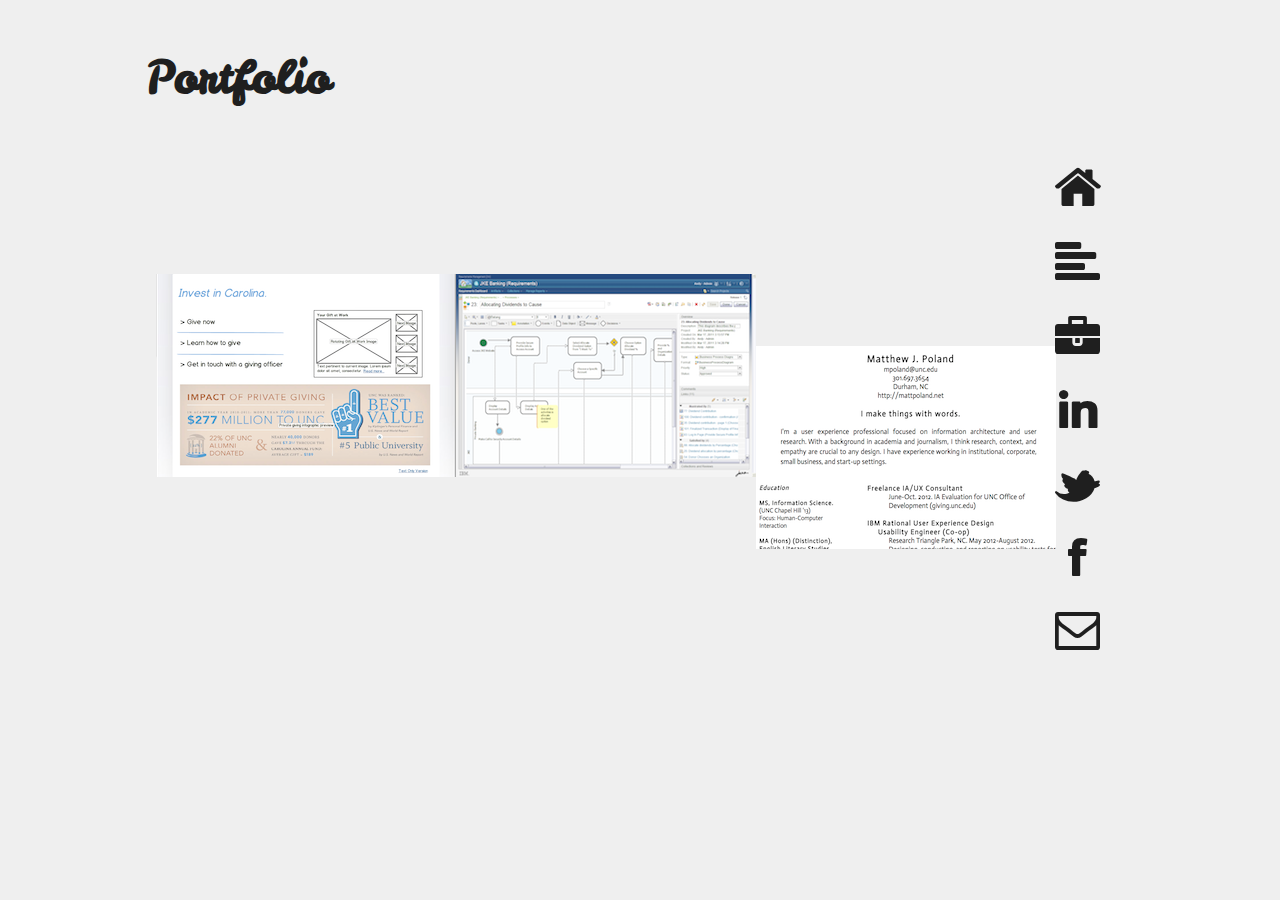
<file: portfolio.html>
<!DOCTYPE html>
<html lang="en">
<meta charset="utf-8">
<title>matt poland > portfolio</title>
<meta name="description" content="matt poland's portfolio">
<meta name="viewport" content="width=device-width">
<!-- some fonts & CSS via Font Awesome - http://fortawesome.github.com/Font-Awesome -->
<link href='http://fonts.googleapis.com/css?family=Leckerli+One' rel='stylesheet' type='text/css'>
<link rel="stylesheet" media="screen" href="./css/font-awesome.css">
<link rel="stylesheet" media="screen" href="./css/site.css">
<script type="text/javascript" src="js/vendor/jquery-1.8.3.min.js"></script>
<script type="text/javascript" src="js/captify.tiny.js"></script>
<!-- Captify script -->
<script>
$(document).ready(function(){
	$('img.captify').captify({
		// all of these options are... optional
		// ---
		// speed of the mouseover effect
		speedOver: 150,
		// speed of the mouseout effect
		speedOut: 200,
		// how long to delay the hiding of the caption after mouseout (ms)
		hideDelay: 100,
		// 'fade' or 'slide'
		animation: 'fade',	  	
		// text/html to be placed at the beginning of every caption
		prefix: '',	
		// the name of the CSS class to apply to the caption box
		className: 'caption'
	});
});
</script>

<!-- Begin displayed content -->
<div id="container">

<header id="construction">
	<h2>Portfolio</h2>
</header>	

<nav>
	<ul class="nav-links">
		<li><a href="index.html" title="home"><i class="icon-home"></i></a></li>
		<li><a href="http://blog.mattpoland.net" title="Matt's blog"><i class="icon-align-left"></i></a></li>
		<li><a href="portfolio.html" title="Matt's portfolio"><i class="icon-briefcase"></i></a></li>
		<li><a href="http://www.linkedin.com/in/polandmj" title="Matt @ linkedin"><i class="icon-linkedin"></i></a></li>	
		<li><a href="https://twitter.com/mattpoland" title="Matt @ twitter"><i class="icon-twitter"></i></a></li>
		<li><a href="https://www.facebook.com/mpoland" title="Matt @ facebook"><i class="icon-facebook"></i></a></li>
		<li><a href="mailto:matt@mattpoland.net" title="email Matt"><i class="icon-envelope"></i></a></li>
	</ul>	
</nav>

<body>
<div id="teaser">
	<a href="portfolio/giving-ia.html">
		<img src="img/dummy-giving-teaser.png" class="captify" title="UNC Office of University Development IA" />
	</a>
</div>
<div id="teaser">	
	<a href="portfolio/ibm-ux.html">
		<img src="img/rrc-teaser.png" class="captify" title="Usability Testing at IBM" />
	</a>	
</div>
<br />
<div id="teaser">	
	<a href="files/matt_poland_resume">
		<img src="img/resume-teaser.png" class="captify" title="Matt's Resume (opens .pdf)" />
	</a>	
</div>
</body>
</div> <!-- end #container -->
</html>
</file>
<file: css/site.css>
/*
 * HTML5 Boilerplate
 *
 * What follows is the result of much research on cross-browser styling.
 * Credit left inline and big thanks to Nicolas Gallagher, Jonathan Neal,
 * Kroc Camen, and the H5BP dev community and team.
 *
 * Detailed information about this CSS: h5bp.com/css
 *
 * ==|== normalize ==========================================================
 */


/* =============================================================================
   HTML5 display definitions
   ========================================================================== */

article,
aside,
details,
figcaption,
figure,
footer,
header,
hgroup,
nav,
section,
summary {
    display: block;
}

audio,
canvas,
video {
    display: inline-block;
    *display: inline;
    *zoom: 1;
}

audio:not([controls]) {
    display: none;
}

[hidden] {
    display: none;
}


/* =============================================================================
   Base
   ========================================================================== */

/*
 * 1. Correct text resizing oddly in IE6/7 when body font-size is set using em units
 * 2. Prevent iOS text size adjust on device orientation change, without disabling user zoom: h5bp.com/g
 */

html {
    font-size: 100%;
    -webkit-text-size-adjust: 100%;
    -ms-text-size-adjust: 100%;
}

html,
button,
input,
select,
textarea {
    font-family: sans-serif;
    color: #222;
}

body {
    margin: 0;
    font-size: 1em;
    line-height: 1.4;
}

/*
 * Remove text-shadow in selection highlight: h5bp.com/i
 * These selection declarations have to be separate.
 * Customize the background color to match your design.
 */

::-moz-selection {
    background: #b3d4fc;
    text-shadow: none;
}

::selection {
    background: #b3d4fc;
    text-shadow: none;
}


/* =============================================================================
   Links
   ========================================================================== */

a {
    color: #00e;
}

a:visited {
    color: #551a8b;
}

a:hover {
    color: #06e;
}

a:focus {
    outline: thin dotted;
}

/*
 * Improve readability when focused and hovered in all browsers: h5bp.com/h
 */

a:hover,
a:active {
    outline: 0;
}


/* =============================================================================
   Typography
   ========================================================================== */

abbr[title] {
    border-bottom: 1px dotted;
}

b,
strong {
    font-weight: bold;
}

blockquote {
    margin: 1em 40px;
}

dfn {
    font-style: italic;
}

hr {
    display: block;
    height: 1px;
    border: 0;
    border-top: 1px solid #ccc;
    margin: 1em 0;
    padding: 0;
}

ins {
    background: #ff9;
    color: #000;
    text-decoration: none;
}

mark {
    background: #ff0;
    color: #000;
    font-style: italic;
    font-weight: bold;
}

/*
 * Redeclare monospace font family: h5bp.com/j
 */

pre,
code,
kbd,
samp {
    font-family: monospace, serif;
    _font-family: 'courier new', monospace;
    font-size: 1em;
}

/*
 * Improve readability of pre-formatted text
 */

pre {
    white-space: pre;
    white-space: pre-wrap;
    word-wrap: break-word;
}

q {
    quotes: none;
}

q:before,
q:after {
    content: "";
    content: none;
}

small {
    font-size: 85%;
}

/*
 * Position subscript and superscript content without affecting line-height: h5bp.com/k
 */

sub,
sup {
    font-size: 75%;
    line-height: 0;
    position: relative;
    vertical-align: baseline;
}

sup {
    top: -0.5em;
}

sub {
    bottom: -0.25em;
}


/* =============================================================================
   Lists
   ========================================================================== */

ul,
ol {
    margin: 1em 0;
    padding: 0 0 0 40px;
}

dd {
    margin: 0 0 0 40px;
}

nav ul,
nav ol {
    list-style: none;
    list-style-image: none;
    margin: 0;
    padding: 0;
}


/* =============================================================================
   Embedded content
   ========================================================================== */

/*
 * 1. Improve image quality when scaled in IE7: h5bp.com/d
 * 2. Remove the gap between images and borders on image containers: h5bp.com/i/440
 */

img {
    border: 0;
    vertical-align: middle;
    -ms-interpolation-mode: bicubic;
}

/*
 * Correct overflow not hidden in IE9
 */

svg:not(:root) {
    overflow: hidden;
}


/* =============================================================================
   Figures
   ========================================================================== */

figure {
    margin: 0;
}


/* =============================================================================
   Forms
   ========================================================================== */

form {
    margin: 0;
}

fieldset {
    border: 0;
    margin: 0;
    padding: 0;
}

/*
 * Indicate that 'label' will shift focus to the associated form element
 */

label {
    cursor: pointer;
}

/*
 * 1. Correct color not inheriting in IE6/7/8/9
 * 2. Correct alignment displayed oddly in IE6/7
 */

legend {
    border: 0;
    padding: 0;
    white-space: normal;
    *margin-left: -7px;
}

/*
 * 1. Correct font-size not inheriting in all browsers
 * 2. Remove margins in FF3/4 S5 Chrome
 * 3. Define consistent vertical alignment display in all browsers
 */

button,
input,
select,
textarea {
    font-size: 100%;
    margin: 0;
    vertical-align: baseline;
    *vertical-align: middle;
}

/*
 * 1. Define line-height as normal to match FF3/4 (set using !important in the UA stylesheet)
 */

button,
input {
    line-height: normal;
}

/*
 * 1. Display hand cursor for clickable form elements
 * 2. Allow styling of clickable form elements in iOS
 * 3. Correct inner spacing displayed oddly in IE7 (doesn't effect IE6)
 */

button,
input[type="button"],
input[type="reset"],
input[type="submit"] {
    cursor: pointer;
    -webkit-appearance: button;
    *overflow: visible;
}

/*
 * Re-set default cursor for disabled elements
 */

button[disabled],
input[disabled] {
    cursor: default;
}

/*
 * Consistent box sizing and appearance
 */

input[type="checkbox"],
input[type="radio"] {
    box-sizing: border-box;
    padding: 0;
    *width: 13px;
    *height: 13px;
}

input[type="search"] {
    -webkit-appearance: textfield;
    -moz-box-sizing: content-box;
    -webkit-box-sizing: content-box;
    box-sizing: content-box;
}

input[type="search"]::-webkit-search-decoration,
input[type="search"]::-webkit-search-cancel-button {
    -webkit-appearance: none;
}

/*
 * Remove inner padding and border in FF3/4: h5bp.com/l
 */

button::-moz-focus-inner,
input::-moz-focus-inner {
    border: 0;
    padding: 0;
}

/*
 * 1. Remove default vertical scrollbar in IE6/7/8/9
 * 2. Allow only vertical resizing
 */

textarea {
    overflow: auto;
    vertical-align: top;
    resize: vertical;
}


/* =============================================================================
   Tables
   ========================================================================== */

table {
    border-collapse: collapse;
    border-spacing: 0;
}

td {
    vertical-align: top;
}


/* =============================================================================
   Chrome Frame Prompt
   ========================================================================== */

.chromeframe {
    margin: 0.2em 0;
    background: #ccc;
    color: #000;
    padding: 0.2em 0;
}


/* ==== primary styles =====================================================
   Author: Matt
   ========================================================================== */

body {	
background-color: #efefef;	
text-rendering: optimizeLegibility;		
color: #1f1f1f;  	
font-family: "HelveticaNeue-Light", "Helvetica Neue Light", "Helvetica Neue", Helvetica, Arial, "Lucida Grande", sans-serif;  	
font-weight: 300;	
font-size: normal;
}

#container {
    width: 85%;
    margin: auto auto -2em auto;
}

/* inspiration from designhack: http://designshack.net/articles/css/the-10-best-script-and-handwritten-google-web-fonts/ */
#tagline {
font: 400 30px/1.2 'Leckerli One', Helvetica, sans-serif;  	
color: #1f1f1f;
margin: 50px;
width: 600px;
}

nav { 
text-align: right;
height: 70px;
padding: 0 75px 0 0; 
margin: 1em 0 01 1em;
font-size:50px; 
}

nav li { 
list-style: none; 
}

#me {
text-align: right;
font-size: 5em;
letter-spacing: 1px;
/*
width: 450px;
float: right;
*/
/*
margin: 225px 10px 0 0;
*/
margin: -1em 0 -3em 0;
padding: 0 3em 0 0;
}

#construction {
font: 400 30px/1.2 'Leckerli One', Helvetica, sans-serif;  	
color: #1f1f1f;
margin: 50px;
width: 600px;
}

#teaser {
	margin: 50px;
	padding: 0 10px 0 10px;
}

/*
#resume {
	text-align:center;
	letter-spacing:.5px;
	margin: -1em 0 -3em 0;
	padding: 0 3em 0 0;
}
*/

/* caption styling */

.caption {
	color: #ffffff;
	padding: 0.6em;
	font-weight: 300;
	font-size: 14px;
	font-family: Gill Sans, helvetica, sans-serif;
	display: none;
	cursor: default;
	
	/* remove these 4 lines below if you want 
	the caption to span the whole width of the 
	image*/
	width: 100%;
	text-align: center;
	border-top: 1px solid #303030;
	border-right: 1px solid #303030;
	
	/* background / transparency */
	background: #000000;
	opacity: 0.7;
	filter: alpha(opacity=70);
	-moz-opacity: 0.7;
	-khtml-opacity: 0.7;
}

.caption a {
	border: 0 none;
	text-decoration: none;
	background: #000000;
	padding: 0.3em;
}

.caption a:hover {
	background: #202020;
}

.caption-wrapper {
	float: left;
}

br.c { clear: both; }

/* TODO add #caption-text for Captify on Portfolio page
#caption-text {

}
*/

a, a:link {
text-decoration: none;
color: #1f1f1f;
}

a:visited {
text-decoration: none;
color: #1f1f1f;
}

a:hover { 
text-shadow: 0px 0px 5px #0080ff;	
/* alt color: #0080ff.
TODO: sort out how this filter/dropshadow works */
filter: dropshadow(color=#0080ff, offx=0, offy=0);
}

/* seriously fucking pink text selection in honor of html5boilerplate.com: */
::-moz-selection { background: #FE57A1; color: #fff; text-shadow: none; }
::selection { background: #FE57A1; color: #fff; text-shadow: none;}

/* more sedate options:
#0080ff OR Carolina blue: #56A0D3 
*/

/* ==1== media queries ======================================================
   EXAMPLE Media Query for Responsive Design.
   This example overrides the primary ('mobile first') styles
   Modify as content requires.
   ========================================================================== */

@media only screen and (min-width: 35em) {
    /* Style adjustments for viewports that meet the condition */
}



/* ==|== non-semantic helper classes ========================================
   Please define your styles before this section.
   ========================================================================== */

/*
 * Image replacement
 */

.ir {
    border: 0;
    font: 0/0 a;
    text-shadow: none;
    color: transparent;
    background-color: transparent;
}

/*
 * Hide from both screenreaders and browsers: h5bp.com/u
 */

.hidden {
    display: none !important;
    visibility: hidden;
}

/*
 * Hide only visually, but have it available for screenreaders: h5bp.com/v
 */

.visuallyhidden {
    border: 0;
    clip: rect(0 0 0 0);
    height: 1px;
    margin: -1px;
    overflow: hidden;
    padding: 0;
    position: absolute;
    width: 1px;
}

/*
 * Extends the .visuallyhidden class to allow the element to be focusable
 * when navigated to via the keyboard: h5bp.com/p
 */

.visuallyhidden.focusable:active,
.visuallyhidden.focusable:focus {
    clip: auto;
    height: auto;
    margin: 0;
    overflow: visible;
    position: static;
    width: auto;
}

/*
 * Hide visually and from screenreaders, but maintain layout
 */

.invisible {
    visibility: hidden;
}

/*
 * Contain floats: h5bp.com/q
 */

.clearfix:before,
.clearfix:after {
    content: "";
    display: table;
}

.clearfix:after {
    clear: both;
}

.clearfix {
    *zoom: 1;
}



/* ==|== print styles =======================================================
   Print styles.
   Inlined to avoid required HTTP connection: h5bp.com/r
   ========================================================================== */

@media print {
    * {
        background: transparent !important;
        color: #000 !important; /* Black prints faster: h5bp.com/s */
        box-shadow:none !important;
        text-shadow: none !important;
    }

    a,
    a:visited {
        text-decoration: underline;
    }

    a[href]:after {
        content: " (" attr(href) ")";
    }

    abbr[title]:after {
        content: " (" attr(title) ")";
    }

    /*
     * Don't show links for images, or javascript/internal links
     */

    .ir a:after,
    a[href^="javascript:"]:after,
    a[href^="#"]:after {
        content: "";
    }

    pre,
    blockquote {
        border: 1px solid #999;
        page-break-inside: avoid;
    }

    thead {
        display: table-header-group; /* h5bp.com/t */
    }

    tr,
    img {
        page-break-inside: avoid;
    }

    img {
        max-width: 100% !important;
    }

    @page {
        margin: 0.5cm;
    }

    p,
    h2,
    h3 {
        orphans: 3;
        widows: 3;
    }

    h2,
    h3 {
        page-break-after: avoid;
    }
}
</file>
